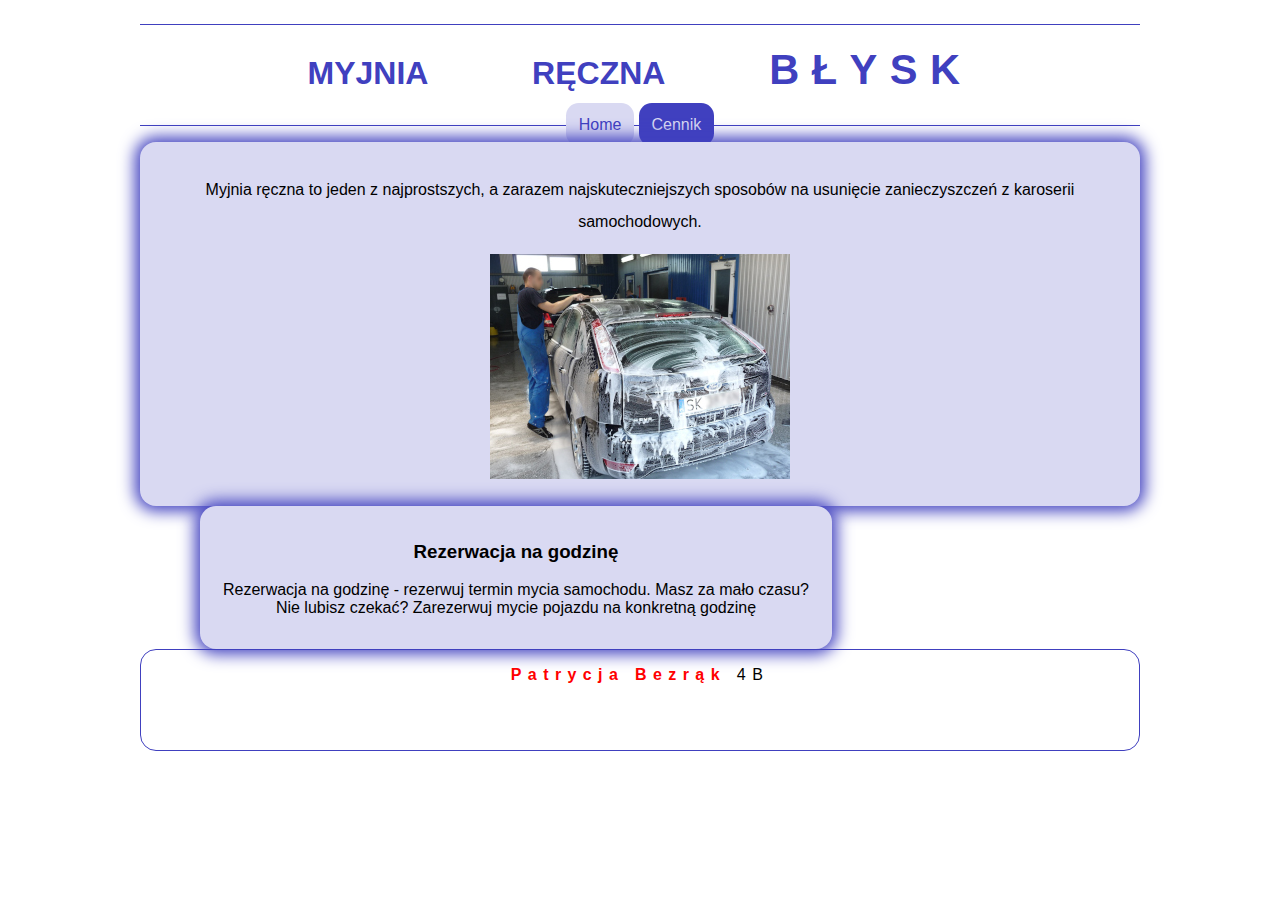
<file: index.html>
<!DOCTYPE html>
<html lang="en">
<head>
    <meta charset="UTF-8">
    <meta name="viewport" content="width=device-width, initial-scale=1.0">
    <meta name="author" content="Patrycja Bezrąk">
    <link rel="stylesheet" href="css/main.css">
    <title>Myjnia ręczna Błysk</title>
</head>
<body>
    <center>
    <div id="container">
    <article class="menu">
        <h1>Myjnia ręczna <a>Błysk</a></h1>
        <nav>
            <a href="index.html">Home</a>
            <a href="cennik.html">Cennik</a>
        </nav>
    </article>
    
    <article class="glowna">
        <p>Myjnia ręczna to jeden z najprostszych, a zarazem najskuteczniejszych sposobów na usunięcie zanieczyszczeń z karoserii samochodowych.</p>
        <img src="img/myjnia_m.jpg" alt="myjnia ręczna">

    </article>

    <article class="prawy">
        <h3>Rezerwacja na godzinę</h3>
        <p>Rezerwacja na godzinę - rezerwuj termin mycia samochodu. Masz za mało czasu? Nie lubisz czekać? Zarezerwuj mycie pojazdu na konkretną godzinę</p>
    </article>
    <footer>
        <p>Patrycja Bezrąk <a>4B</a></p>
    </footer>
    </div>
    </center>
</body>
<script src="js/skrypt.js"></script>
</html>
</file>
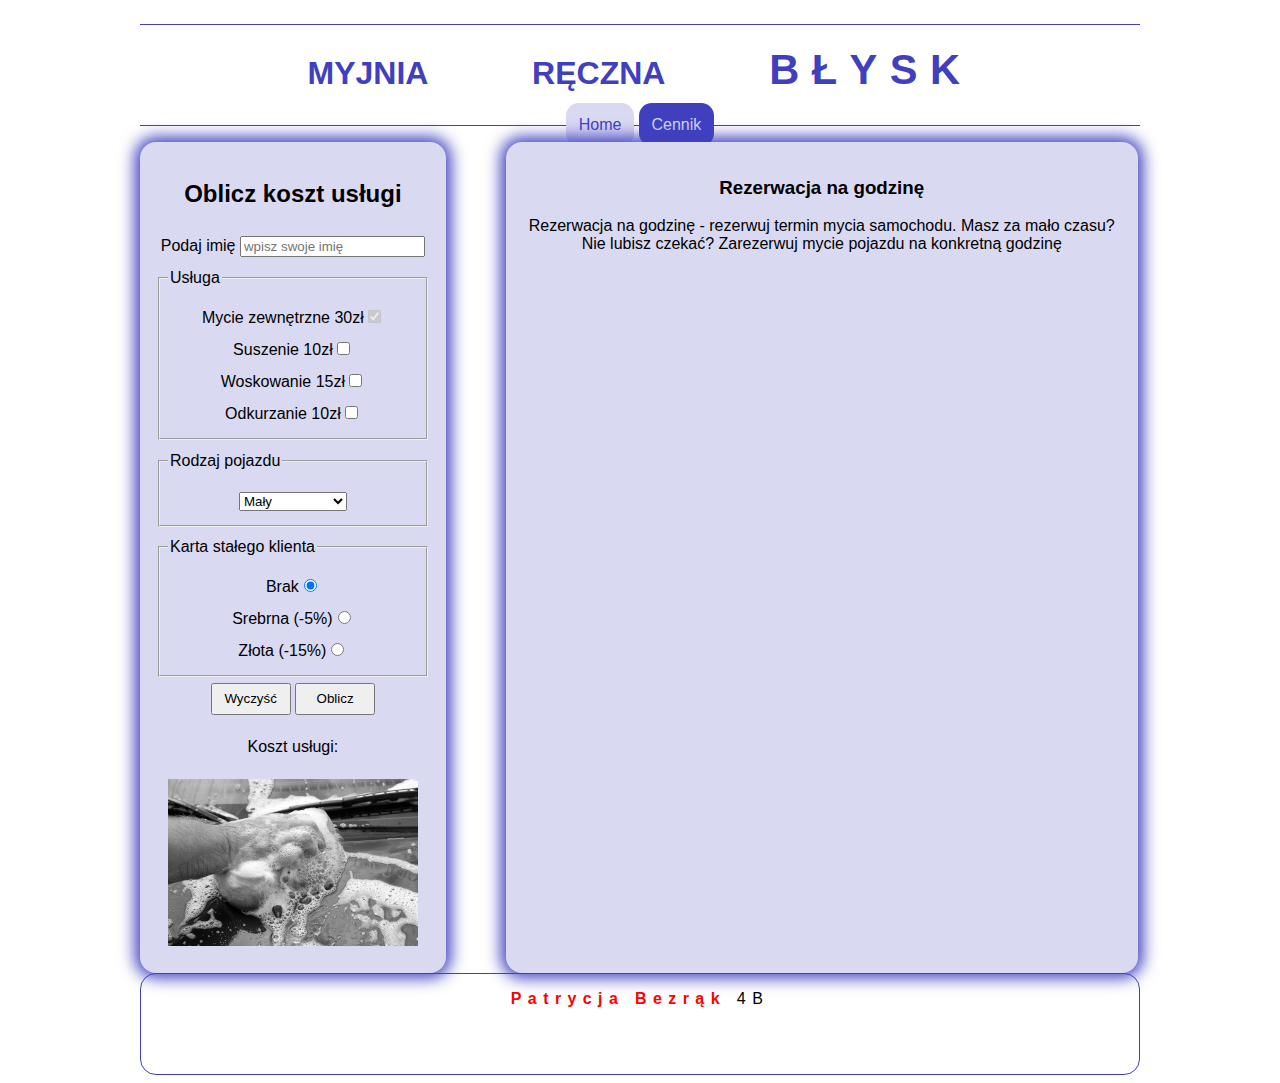
<file: cennik.html>
<!DOCTYPE html>
<html lang="en">
<head>
    <meta charset="UTF-8">
    <meta name="viewport" content="width=device-width, initial-scale=1.0">
    <meta name="author" content="Patrycja Bezrąk">
    <link rel="stylesheet" href="css/main.css">
    <title>Myjnia ręczna Błysk</title>
</head>
<body>
    <center>
    <div id="container">
    <article class="menu">
        <h1>Myjnia ręczna <a>Błysk</a></h1>
        <nav>
            <a href="index.html">Home</a>
            <a href="cennik.html">Cennik</a>
        </nav>
    </article>
    <article class="glowna">
        <h2>Oblicz koszt usługi</h2>
        <form>
            <label>Podaj imię <input type="text" id="imie" placeholder="wpisz swoje imię" required></label>
            <fieldset>
                <legend>Usługa</legend>
                <label>Mycie zewnętrzne 30zł<input type="checkbox" id="mycie" checked disabled></label><br>
                <label>Suszenie 10zł<input type="checkbox" id="suszenie"></label><br>
                <label>Woskowanie 15zł<input type="checkbox" id="woskowanie"></label><br>
                <label>Odkurzanie 10zł<input type="checkbox" id="odkurzanie"></label><br>
            </fieldset>
            <fieldset>
                <legend>Rodzaj pojazdu</legend>
                <select id="rodzaj">
                    <option value="maly">Mały</option>
                    <option value="sredni">Średni (+10%)</option>
                    <option value="van">Van (+20%)</option>
                    <option value="bus">Bus (+45%)</option>
                </select>
            </fieldset>
            <fieldset>
                <legend>Karta stałego klienta</legend>
                <label>Brak<input type="radio" name="klient" checked></label><br>
                <label>Srebrna (-5%)<input type="radio" name="klient"></label><br>
                <label>Złota (-15%)<input type="radio" name="klient"></label><br>
            </fieldset>
            <input type="reset" value="Wyczyść" class="reset">
            <button onlick="oblicz()">Oblicz</button>
        </form>
        <p id="koszty">Koszt usługi:</p>
        <img src="img/hand_m.jpg" alt="mycie ręczne">
    </article>
    <article class="prawy">
        <h3>Rezerwacja na godzinę</h3>
        <p>Rezerwacja na godzinę - rezerwuj termin mycia samochodu. Masz za mało czasu? Nie lubisz czekać? Zarezerwuj mycie pojazdu na konkretną godzinę</p>
    </article>
    <footer>
        <p>Patrycja Bezrąk <a>4B</a></p>
    </footer>
    </div>
</center>
</body>
<script src="js/skrypt.js"></script>
</html>
</file>
<file: css/main.css>
/* hsl(240, 50%, 50%)
hsl(240, 50%, 90%)
hsl(0, 100%, 50%)

*/

body{
    font-family:Verdana, Geneva, Tahoma, sans-serif;
}
#container{
    display:flex;
    flex-wrap:wrap;
    width:1000px;
}
.menu{
    height:100px;
    margin-top:1em;
    margin-bottom: 1em;
    border-top:1px solid hsl(240, 50%, 50%);
    border-bottom:1px solid hsl(240, 50%, 50%);
    width:100%;

}
.menu h1{
    width:70%;
    justify-content: center;
    color:hsl(240, 50%, 50%);
    text-transform: uppercase;
    word-spacing:3em;
    margin-right:0;
    margin-left:0;
}

.menu nav a:nth-of-type(1){
    background-color: hsl(240, 50%, 90%);
    color:hsl(240, 50%, 50%);
}

.menu nav a:nth-of-type(2){
    background-color:hsl(240, 50%, 50%);
    color:hsl(240, 50%, 90%);
}

.menu nav a{
    text-decoration: none;
    text-align: center;
    padding:0.8em;
    border-radius:0.8em;
}

.menu h1 a{
    font-size:130%;
    letter-spacing:0.3em;
    
}

.menu nav{
    width:30%;
}

.menu *{
    width:8em;
    margin:0.8;
    border-radius:0.8;
}

.glowna{
    background-color: hsl(240, 50%, 90%);
    color:black;
    padding:1em;
    border-radius:1em;
    box-shadow: 0 0 1em 5px hsl(240, 50%, 50%);
    line-height: 2em;
}

.prawy{
    background-color: hsl(240, 50%, 90%);
    color:black;
    width:60%;
    padding:1em;
    border-radius:1em;
    margin-left:6%;
    box-shadow: 0 0 1em 5px hsl(240, 50%, 50%);
}

.form{
    width:55%;

}
form label{
    margin:0.3em;
}

form fieldset{
    padding:0.5em;
    margin-bottom:0.3em;
}
.reset{
    width:6em;
    padding:0.5em;
}
button{
    width:6em;
    padding:0.5em;
}

#wynik{
    color:kolor czcionki hsl(0, 100%, 50%);
    font-size:1.5em;
}

footer{
    height:100px;
    border:1px solid hsl(240, 50%, 50%);
    border-radius:1em;
    text-align: center;
    letter-spacing: 0.4em;
    font-weight: bold;
    color: hsl(0, 100%, 50%);
    width:100%;
    vertical-align: center;
}

p a{
    color:black;
    font-weight: lighter;
}
</file>
